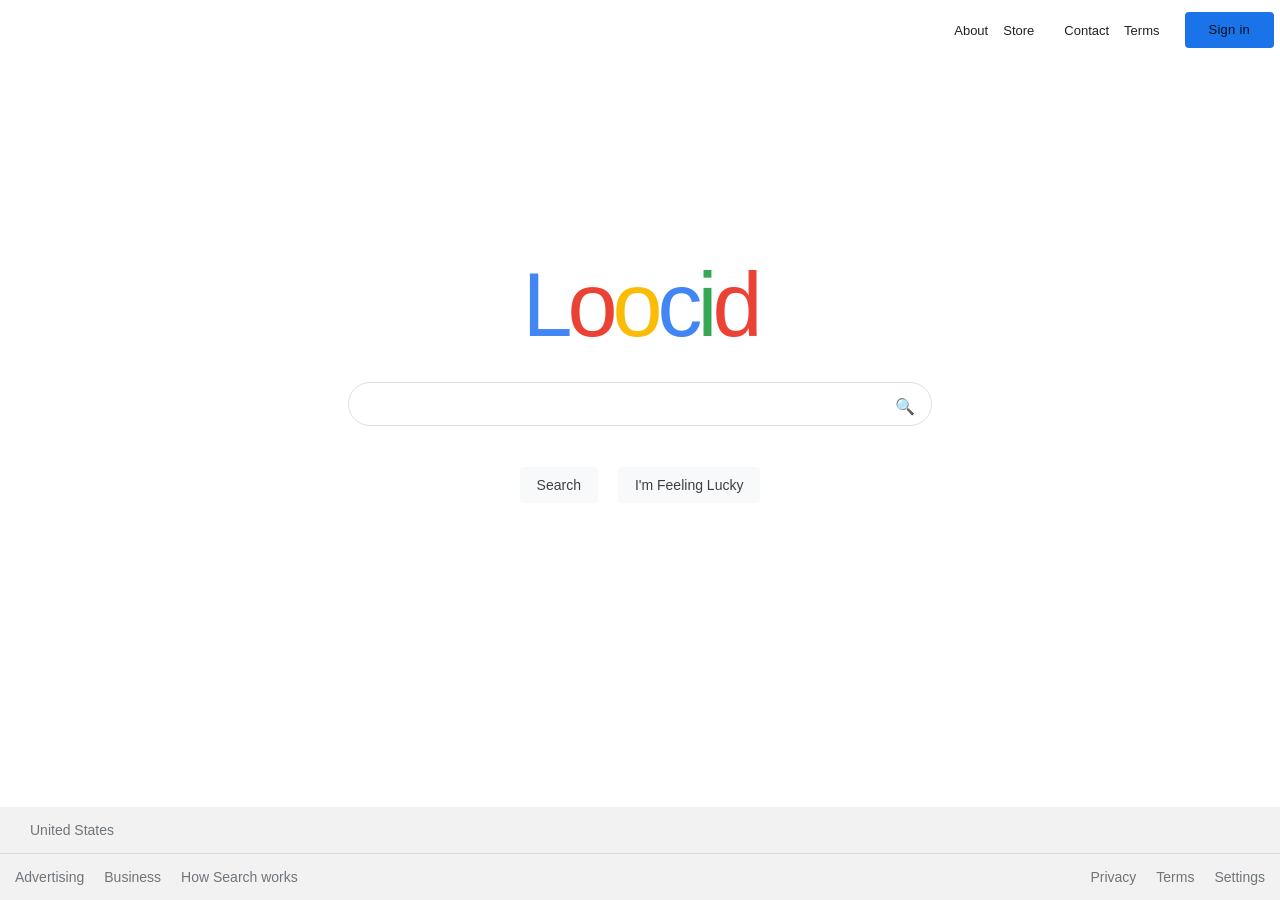
<file: index_google.html>
<!DOCTYPE html>
<html lang="en">
<head>
  <meta charset="UTF-8">
  <meta name="viewport" content="width=device-width, initial-scale=1.0">
  <title>LoocidLab</title>
  <style>
    /* Reset styles */
    * {
      margin: 0;
      padding: 0;
      box-sizing: border-box;
    }

    body {
      font-family: Arial, sans-serif;
      height: 100vh;
      display: flex;
      flex-direction: column;
    }

    /* Header styles similar to Google */
    header {
      display: flex;
      justify-content: flex-end;
      padding: 6px;
      height: 60px;
      align-items: center;
    }

    .header-links {
      display: flex;
      align-items: center;
      gap: 15px;
    }

    .header-links a {
      color: rgba(0, 0, 0, 0.87);
      text-decoration: none;
      font-size: 13px;
    }

    .header-links a:hover {
      text-decoration: underline;
    }

    /* Main content area */
    main {
      display: flex;
      flex-direction: column;
      align-items: center;
      justify-content: center;
      flex-grow: 1;
      padding-bottom: 100px; /* Push content up from bottom like Google */
    }

    /* Logo area */
    .logo-container {
      margin-bottom: 25px;
      text-align: center;
    }

    .logo {
      font-size: 90px;
      font-weight: 500;
      color: #4285f4; /* Google blue */
      letter-spacing: -5px;
    }

    .logo span:nth-child(2) { color: #ea4335; } /* Google red */
    .logo span:nth-child(3) { color: #fbbc05; } /* Google yellow */
    .logo span:nth-child(4) { color: #4285f4; } /* Google blue */
    .logo span:nth-child(5) { color: #34a853; } /* Google green */
    .logo span:nth-child(6) { color: #ea4335; } /* Google red */

    /* Search box area */
    .search-container {
      width: 100%;
      max-width: 584px;
      margin: 0 auto 30px;
    }

    .search-box {
      display: flex;
      width: 100%;
      height: 44px;
      border: 1px solid #dfe1e5;
      border-radius: 24px;
      padding: 5px 8px 0 16px;
    }

    .search-box:hover {
      box-shadow: 0 1px 6px rgba(32, 33, 36, 0.28);
      border-color: rgba(223, 225, 229, 0);
    }

    .search-input {
      flex: 1;
      height: 34px;
      border: none;
      outline: none;
      font-size: 16px;
    }

    .search-icons {
      display: flex;
      align-items: center;
      gap: 10px;
      padding-right: 8px;
    }

    /* Buttons area */
    .buttons-container {
      display: flex;
      justify-content: center;
      gap: 12px;
    }

    .btn {
      background-color: #f8f9fa;
      border: 1px solid #f8f9fa;
      border-radius: 4px;
      color: #3c4043;
      font-size: 14px;
      padding: 0 16px;
      height: 36px;
      min-width: 54px;
      text-align: center;
      cursor: pointer;
      margin: 11px 4px;
    }

    .btn:hover {
      box-shadow: 0 1px 1px rgba(0, 0, 0, 0.1);
      background-color: #f8f9fa;
      border: 1px solid #dadce0;
      color: #202124;
    }

    /* Footer styles */
    footer {
      background-color: #f2f2f2;
      color: #70757a;
      font-size: 14px;
    }

    .footer-location {
      padding: 15px 30px;
      border-bottom: 1px solid #dadce0;
    }

    .footer-links {
      display: flex;
      flex-wrap: wrap;
      justify-content: space-between;
      padding: 15px;
    }

    .footer-left, .footer-right {
      display: flex;
      gap: 20px;
    }

    footer a {
      color: #70757a;
      text-decoration: none;
    }

    footer a:hover {
      text-decoration: underline;
    }

    /* Responsive adjustments */
    @media (max-width: 768px) {
      .footer-links {
        flex-direction: column;
        gap: 20px;
      }
    }

    /* Login/Signup button styling similar to Google's */
    .login-btn {
      background-color: #1a73e8;
      color: white;
      border: 1px solid transparent;
      border-radius: 4px;
      font-family: Google Sans, Roboto, Arial, sans-serif;
      font-weight: 500;
      font-size: 14px;
      letter-spacing: 0.25px;
      line-height: 16px;
      margin-left: 10px;
      padding: 9px 23px;
      text-align: center;
      cursor: pointer;
    }

    .login-btn:hover {
      background-color: #1b66c9;
      box-shadow: 0 1px 3px 1px rgba(66, 64, 67, 0.15);
    }
  </style>
</head>
<body>
  <header>
    <div class="header-links">
      <a href="#">About</a>
      <a href="#">Store</a>
      <div style="flex-grow: 1;"></div>
      <a href="#">Contact</a>
      <a href="#">Terms</a>
      <a href="#" class="login-btn">Sign in</a>
    </div>
  </header>

  <main>
    <div class="logo-container">
      <h1 class="logo">
        <span>L</span><span>o</span><span>o</span><span>c</span><span>i</span><span>d</span>
      </h1>
    </div>

    <div class="search-container">
      <div class="search-box">
        <input type="text" class="search-input">
        <div class="search-icons">
          <!-- You can add search icon, voice icon, etc. here -->
          🔍
        </div>
      </div>
    </div>

    <div class="buttons-container">
      <button class="btn">Search</button>
      <button class="btn">I'm Feeling Lucky</button>
    </div>
  </main>

  <footer>
    <div class="footer-location">
      United States
    </div>
    <div class="footer-links">
      <div class="footer-left">
        <a href="#">Advertising</a>
        <a href="#">Business</a>
        <a href="#">How Search works</a>
      </div>
      <div class="footer-right">
        <a href="#">Privacy</a>
        <a href="#">Terms</a>
        <a href="#">Settings</a>
      </div>
    </div>
  </footer>
</body>
</html>
</file>
